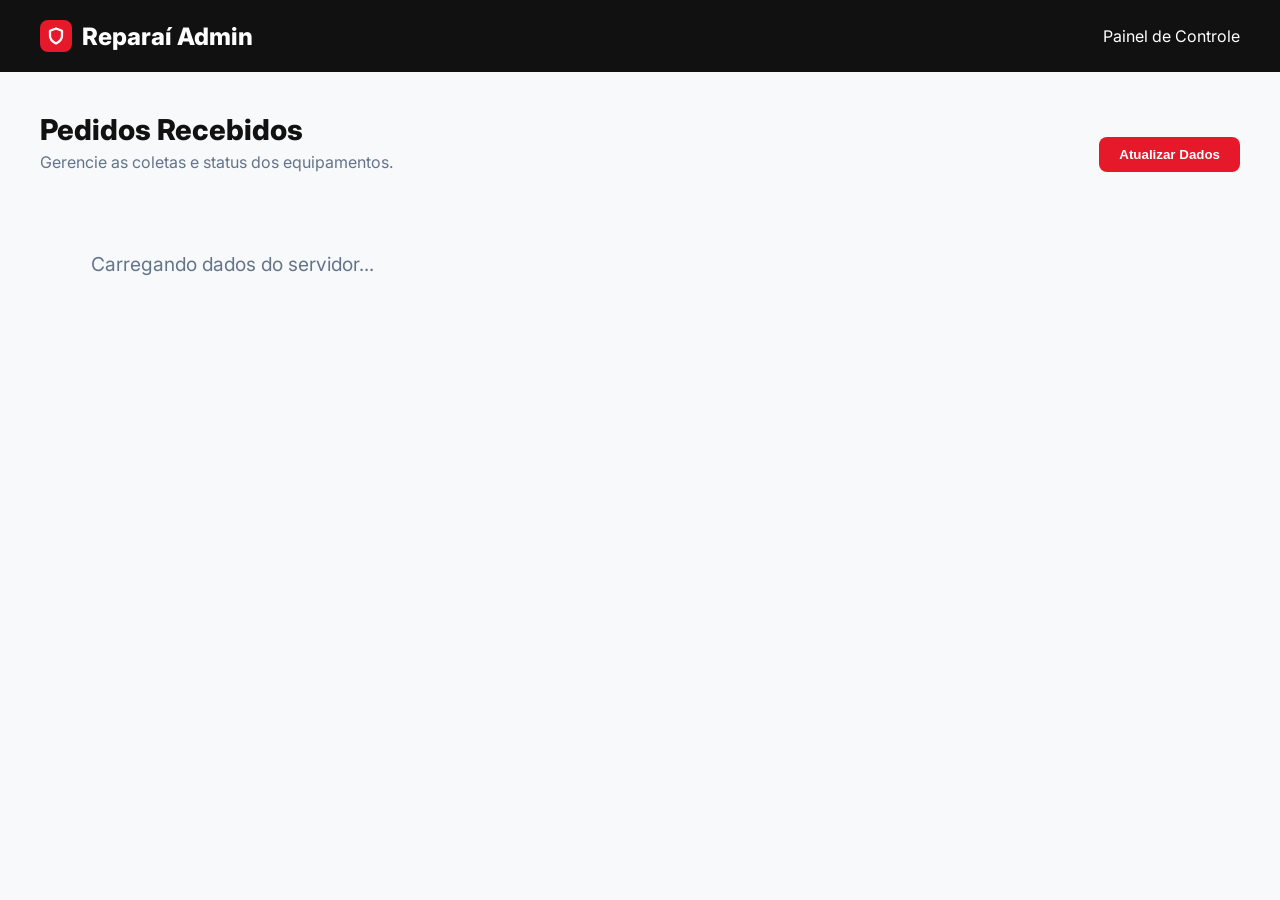
<file: admin.html>
<!DOCTYPE html>
<html lang="pt-BR">
<head>
  <meta charset="UTF-8">
  <meta name="viewport" content="width=device-width, initial-scale=1">
  <title>Reparaí - Painel do Técnico</title>
  <link rel="preconnect" href="https://fonts.googleapis.com">
  <link rel="preconnect" href="https://fonts.gstatic.com" crossorigin>
  <link href="https://fonts.googleapis.com/css2?family=Inter:wght@400;500;600;700;800&display=swap" rel="stylesheet">
  <style>
    :root {
      --primary: #E6192B;
      --bg: #F8F9FA;
      --surface: #FFFFFF;
      --text: #111111;
      --text-muted: #64748B;
      --border: #E2E8F0;
    }
    body { font-family: 'Inter', sans-serif; background: var(--bg); margin: 0; padding: 0; color: var(--text); }
    .header { background: #111; color: white; padding: 20px 40px; display: flex; justify-content: space-between; align-items: center; }
    .header h1 { margin: 0; font-size: 1.5rem; font-weight: 800; display: flex; align-items: center; gap: 10px; }
    .logo-box { background: var(--primary); width: 32px; height: 32px; border-radius: 8px; display: flex; align-items: center; justify-content: center; }
    .container { max-width: 1200px; margin: 40px auto; padding: 0 20px; }
    .dashboard-header { display: flex; justify-content: space-between; align-items: flex-end; margin-bottom: 30px; }
    .dashboard-header h2 { margin: 0; font-size: 1.8rem; font-weight: 800; }
    .dashboard-header p { margin: 5px 0 0; color: var(--text-muted); }
    
    .grid { display: grid; grid-template-columns: repeat(auto-fill, minmax(350px, 1fr)); gap: 24px; }
    .card { background: var(--surface); border: 1px solid var(--border); border-radius: 16px; padding: 24px; box-shadow: 0 4px 6px rgba(0,0,0,0.02); transition: transform 0.2s; }
    .card:hover { transform: translateY(-3px); box-shadow: 0 10px 20px rgba(0,0,0,0.05); }
    
    .card-header { display: flex; justify-content: space-between; align-items: center; margin-bottom: 20px; padding-bottom: 15px; border-bottom: 1px solid var(--border); }
    .proto-badge { background: rgba(230,25,43,0.1); color: var(--primary); padding: 6px 12px; border-radius: 20px; font-weight: 700; font-size: 0.9rem; letter-spacing: 1px; }
    .date-badge { color: var(--text-muted); font-size: 0.85rem; }
    
    .info-row { display: flex; gap: 12px; margin-bottom: 12px; }
    .info-icon { color: var(--text-muted); font-size: 1.1rem; }
    .info-content strong { display: block; font-size: 0.8rem; text-transform: uppercase; letter-spacing: 0.5px; color: var(--text-muted); margin-bottom: 2px; }
    .info-content span { font-size: 0.95rem; color: var(--text); font-weight: 500; }
    
    .status-area { margin-top: 24px; background: #f8fafc; padding: 16px; border-radius: 12px; border: 1px dashed #cbd5e1; }
    .status-area label { display: block; font-size: 0.85rem; font-weight: 700; color: var(--text); margin-bottom: 8px; }
    .status-select { width: 100%; padding: 10px; border-radius: 8px; border: 1px solid var(--border); font-family: inherit; font-size: 0.95rem; margin-bottom: 12px; outline: none; }
    .status-select:focus { border-color: var(--primary); }
    .btn-update { width: 100%; background: #111; color: white; border: none; padding: 12px; border-radius: 8px; font-weight: 600; cursor: pointer; transition: background 0.2s; }
    .btn-update:hover { background: var(--primary); }
    
    .loading { text-align: center; padding: 50px; color: var(--text-muted); font-size: 1.2rem; }
  </style>
</head>
<body>

  <header class="header">
    <h1>
      <div class="logo-box">
        <svg width="18" height="18" viewBox="0 0 24 24" fill="none" stroke="currentColor" stroke-width="3" stroke-linecap="round" stroke-linejoin="round"><path d="M12 22s8-4 8-10V5l-8-3-8 3v7c0 6 8 10 8 10z"></path></svg>
      </div>
      Reparaí Admin
    </h1>
    <div>Painel de Controle</div>
  </header>

  <div class="container">
    <div class="dashboard-header">
      <div>
        <h2>Pedidos Recebidos</h2>
        <p>Gerencie as coletas e status dos equipamentos.</p>
      </div>
      <button onclick="carregarPedidos()" style="background:var(--primary);color:white;border:none;padding:10px 20px;border-radius:8px;font-weight:600;cursor:pointer;">Atualizar Dados</button>
    </div>
    
    <div id="lista-pedidos" class="grid">
      <div class="loading">Carregando dados do servidor...</div>
    </div>
  </div>

  <script>
    const ETAPAS = [
      "Aguardando Confirmação",
      "Coleta a caminho",
      "Em Análise",
      "Aguardando Aprovação",
      "Em Conserto",
      "Equipamento retornando",
      "Entregue"
    ];

    async function carregarPedidos() {
      if(!sessionStorage.getItem("admin_auth")) {
        const pwd = prompt("Digite a senha do administrador:");
        if(pwd !== "reparai2026") {
          document.body.innerHTML = "<h2 style='color:red; text-align:center; margin-top:50px;'>Acesso Negado.</h2>";
          return;
        }
        sessionStorage.setItem("admin_auth", "true");
      }
      
      try {
        const res = await fetch('/api/pedidos');
        const pedidos = await res.json();
        const lista = document.getElementById('lista-pedidos');
        
        if(pedidos.length === 0) {
          lista.innerHTML = "<p style='color: #64748B;'>Nenhum pedido recebido ainda.</p>";
          return;
        }

        lista.innerHTML = pedidos.map(p => `
          <div class="card">
            <div class="card-header">
              <span class="proto-badge">${p.proto}</span>
              <span class="date-badge">${new Date(p.criado).toLocaleString('pt-BR')}</span>
            </div>
            
            <div class="info-row">
              <div class="info-icon">👤</div>
              <div class="info-content">
                <strong>Cliente</strong>
                <span>${p.nome} - ${p.zap}</span>
              </div>
            </div>
            
            <div class="info-row">
              <div class="info-icon">📍</div>
              <div class="info-content">
                <strong>Endereço de Coleta</strong>
                <span>${p.endereco}</span>
              </div>
            </div>
            
            <div class="info-row">
              <div class="info-icon">💻</div>
              <div class="info-content">
                <strong>Equipamento / Relato</strong>
                <span>${p.equip} - ${p.obs || 'Nenhum relato'}</span>
              </div>
            </div>
            
            <div class="status-area">
              <label>Atualizar Status (WhatsApp):</label>
              <select class="status-select" id="status-${p.proto}">
                ${ETAPAS.map((etapa, idx) => `<option value="${idx}" ${p.status === idx ? 'selected' : ''}>${idx} - ${etapa}</option>`).join('')}
              </select>
              <button class="btn-update" onclick="atualizarStatus('${p.proto}', '${p.zap}')">Salvar e Notificar</button>
            </div>
          </div>
        `).join('');
      } catch(e) {
        document.getElementById('lista-pedidos').innerHTML = "<div class='loading'>Erro ao conectar no banco de dados.</div>";
      }
    }

    async function atualizarStatus(proto, zap) {
      const select = document.getElementById(`status-${proto}`);
      const novoStatus = parseInt(select.value);
      const nomeStatus = select.options[select.selectedIndex].text.split(' - ')[1];
      
      try {
        await fetch(`/api/pedidos/${proto}`, {
          method: 'PUT',
          headers: { 'Content-Type': 'application/json' },
          body: JSON.stringify({ status: novoStatus })
        });
        
        if(confirm("Status salvo! Deseja abrir o WhatsApp para avisar o cliente agora?")) {
           const msg = \`Olá! O status do seu pedido *${proto}* foi atualizado para: *${nomeStatus}*.\`;
           const zapClean = zap.replace(/\\D/g, '');
           window.open(\`https://wa.me/55\${zapClean}?text=\${encodeURIComponent(msg)}\`, '_blank');
        }
      } catch(e) {
        alert('Erro ao atualizar status.');
      }
    }

    carregarPedidos();
  </script>
</body>
</html>
</file>
